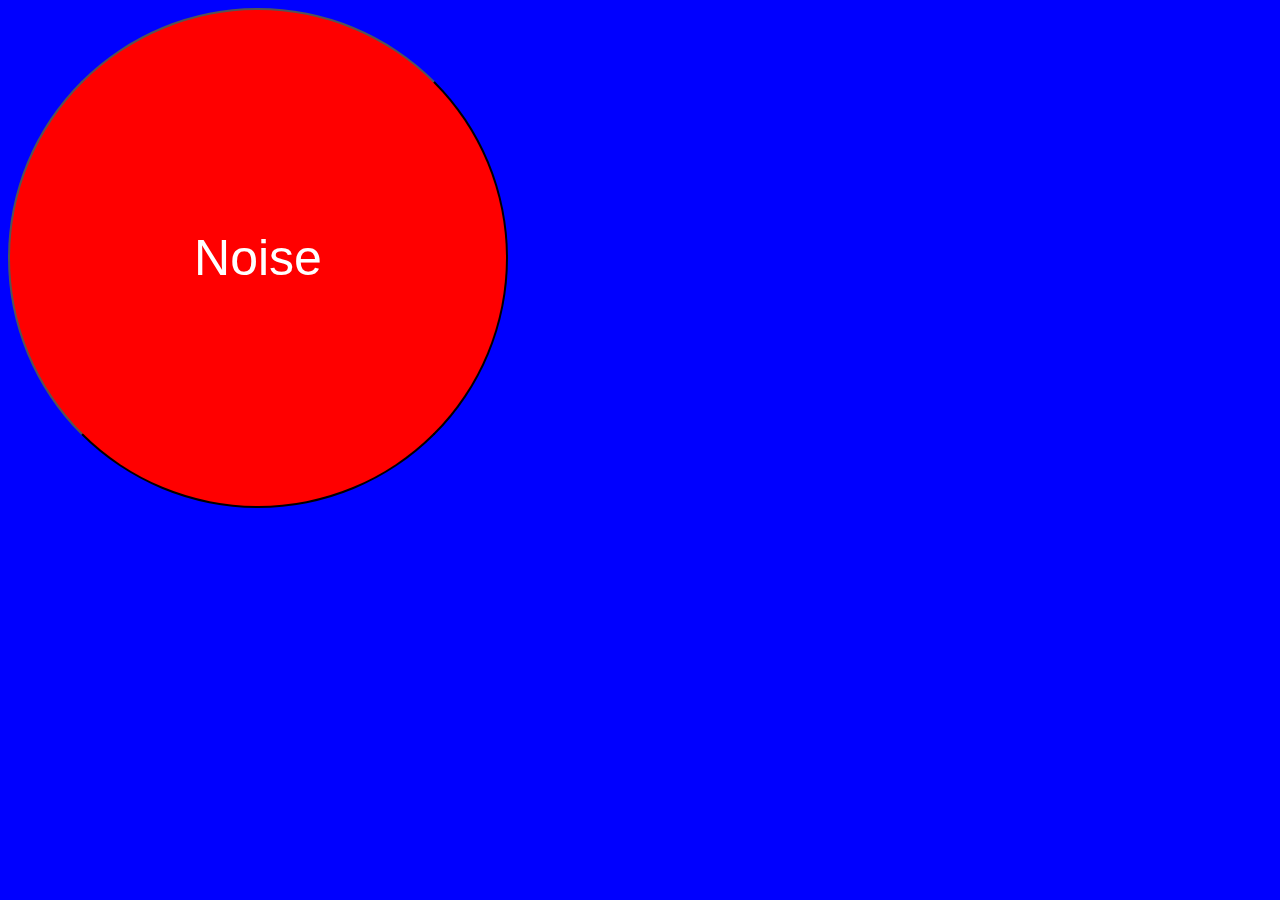
<file: that_was_easy/index.html>
<!DOCTYPE html>
<html>
<head>
    <title>That Was Easy</title>
    <link rel=stylesheet href=button.css>
</head>
<body style=background-color:blue>
    <button id=easy>Noise</button>
    
    <script src=https://code.jquery.com/jquery-2.2.3.min.js></script>
    <script src=main.js></script>
</body>
</html>
</file>
